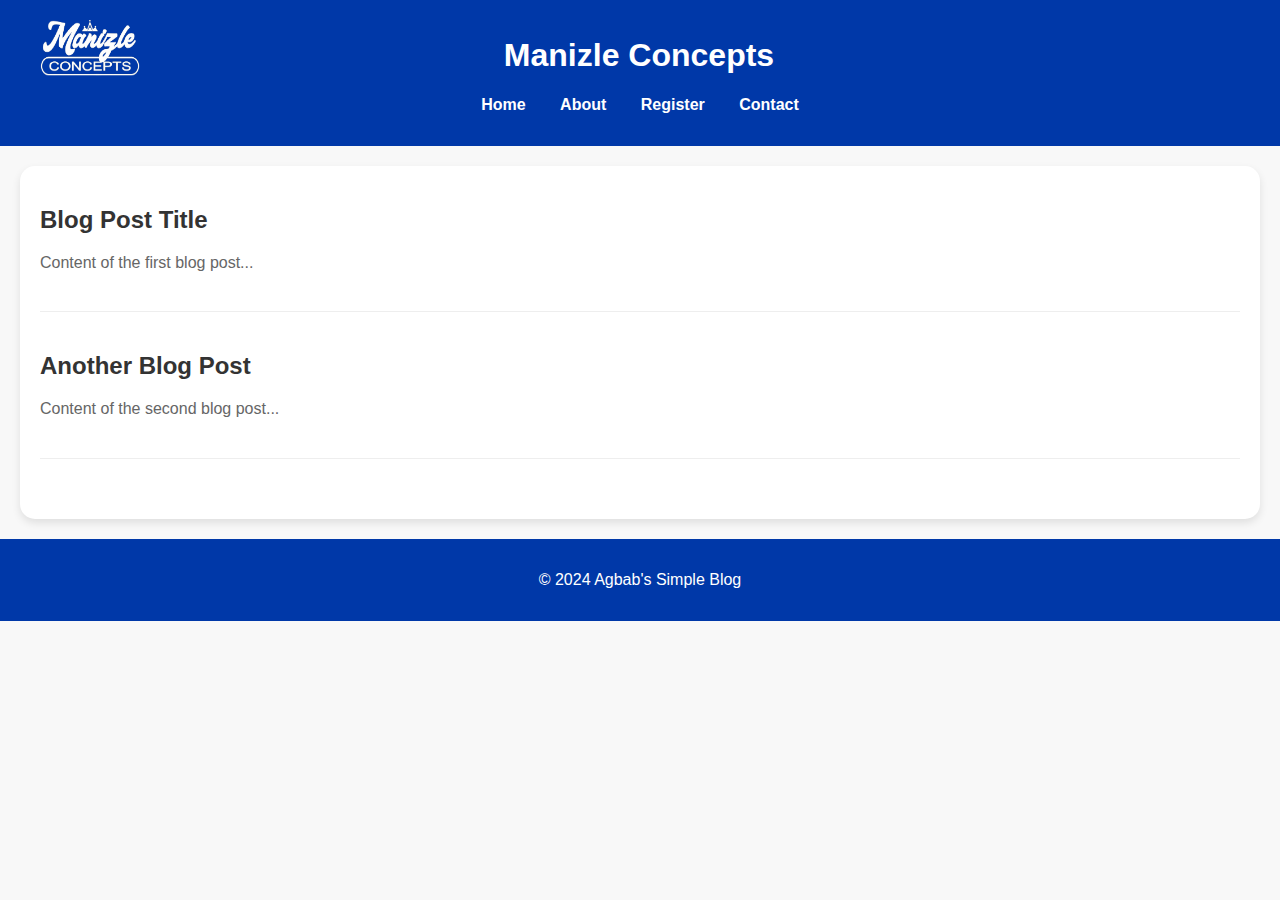
<file: index.html>
<!DOCTYPE html>
<html>
<head>
        <link rel="stylesheet" type="text/css" href="style.css">
    <title> Blog Page</title>
</head>
<body>

    <header>
	<img src = "manizle.png"/>
        <h1>Manizle Concepts</h1>
        <nav>
            <ul>
                <li><a href="#">Home</a></li>
                <li><a href="#">About</a></li>
                <li><a href="coop home.html">Register</a></li>
                <li><a href="#">Contact</a></li>
            </ul>
        </nav>
    </header>
    <main>
        <article>
            <h2>Blog Post Title</h2>
            <p>Content of the first blog post...</p>
        </article>
        <article>
            <h2>Another Blog Post</h2>
            <p>Content of the second blog post...</p>
        </article>
        <!-- More articles can be added here -->
    </main>
    <footer>
        <p>© 2024 Agbab's Simple Blog</p>
    </footer>

</body>
</html>
</file>
<file: style.css>
body {
        font-family: 'Arial', sans-serif;
    	margin: 0;
    	padding: 0;
    	background-color: #f8f8f8; /* Light background for the entire page */
}

header {
   	 background-color: #0038a8; /* Vibrant purple header */
   	 color: #ffffff;
   	 text-align: center;
    	 padding: 1em 0;
}

img{
	width: 100px;
	height: 60px;
	float: left;
	margin-left: 40px;
}
h1 {
	margin-right: 142px;
}
header nav ul {
    	list-style: none;
   	 padding: 0;
}

header nav ul li {
   	 display: inline;
   	 margin: 0 15px;
}

header nav ul li a {
   	 color: #ffffff;
   	 text-decoration: none;
   	 font-weight: bold;
}
a:hover {border-bottom: solid white 4px;
    
}
a:active {
	color: #0038a8;
	background-color: white;
	padding: 5px;
	border-radius: 4px;
	border-bottom: solid blue 4px;
	border-right: solid blue 4px;
}
main {
    	margin: 20px;
    	background-color: #ffffff; /* White background for the main content */
   	 padding: 20px;
   	 border-radius: 15px; /* Rounded corners for the main content area */
   	 box-shadow: 0 4px 8px rgba(0, 0, 0, 0.1); /* Subtle shadow for depth */
}

article {
    	margin-bottom: 40px;
    	padding-bottom: 20px;
   	 border-bottom: 1px solid #eeeeee; /* Separator for articles */
}

article h2 {
    	color: #333333; /* Dark text for titles */
   	 margin-bottom: 10px;
}

article p {
    	color: #666666; /* Lighter text for the body */
   	line-height: 1.6; /* Improved readability */
}

footer {
   	 background-color: #0038a8; /* Matching the header's vibrant purple */
   	 color: #ffffff;
    	text-align: center;
    	padding: 1em 0;
}
</file>
